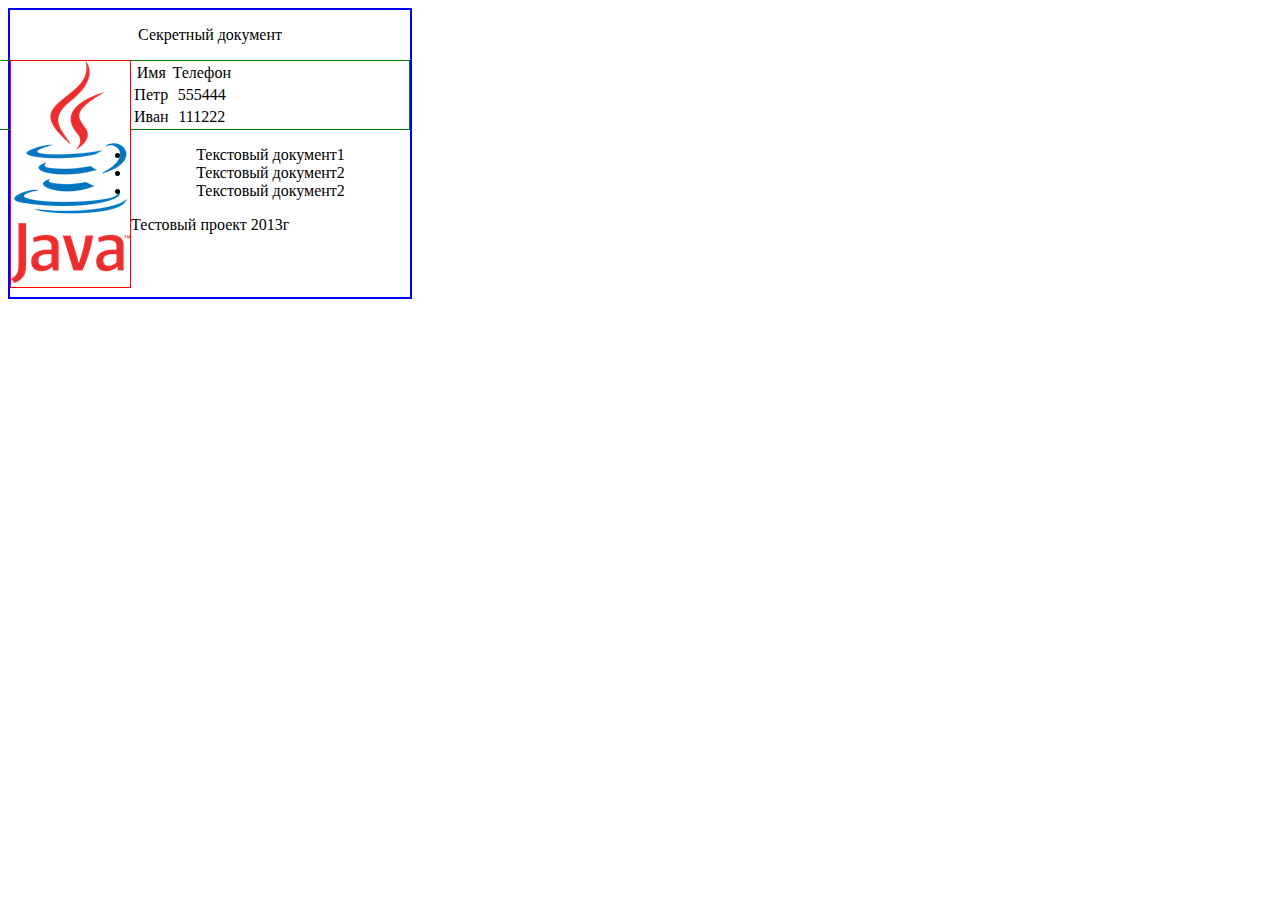
<file: web/index.html>
<!DOCTYPE html>
<html lang="ru">
<head>
	<meta charset="UTF-8">
	<title></title>
	<meta name="description" content="">
	<meta name="keywords" content="">
	<link rel="stylesheet" href="assets/css/style.css">
</head>
<body>
	<div class="mainFrame">
		<div class="head">
			<p>Секретный документ</p>
			<div class="pic"><img src="assets/img/java.png" /></div>
			<div class="table_block">
				<table class="table">
					<tr>
						<td>
							Имя
						</td>
						<td>
							Телефон
						</td>
					</tr>
					<tr>
						<td>
							Петр
						</td>
						<td>
							555444
						</td>
					</tr>
					<tr>
						<td>
							Иван
						</td>
						<td>
							111222
						</td>
					</tr>
				</table>
			</div>
				<div class="list">
					<ul>
						<li>Текстовый документ1</li>
						<li>Текстовый документ2</li>
						<li>Текстовый документ2</li>
					</ul>
				</div>
		</div>
		<div><p>Тестовый проект 2013г</p></div>
	</div>

</body>
</html>
</file>
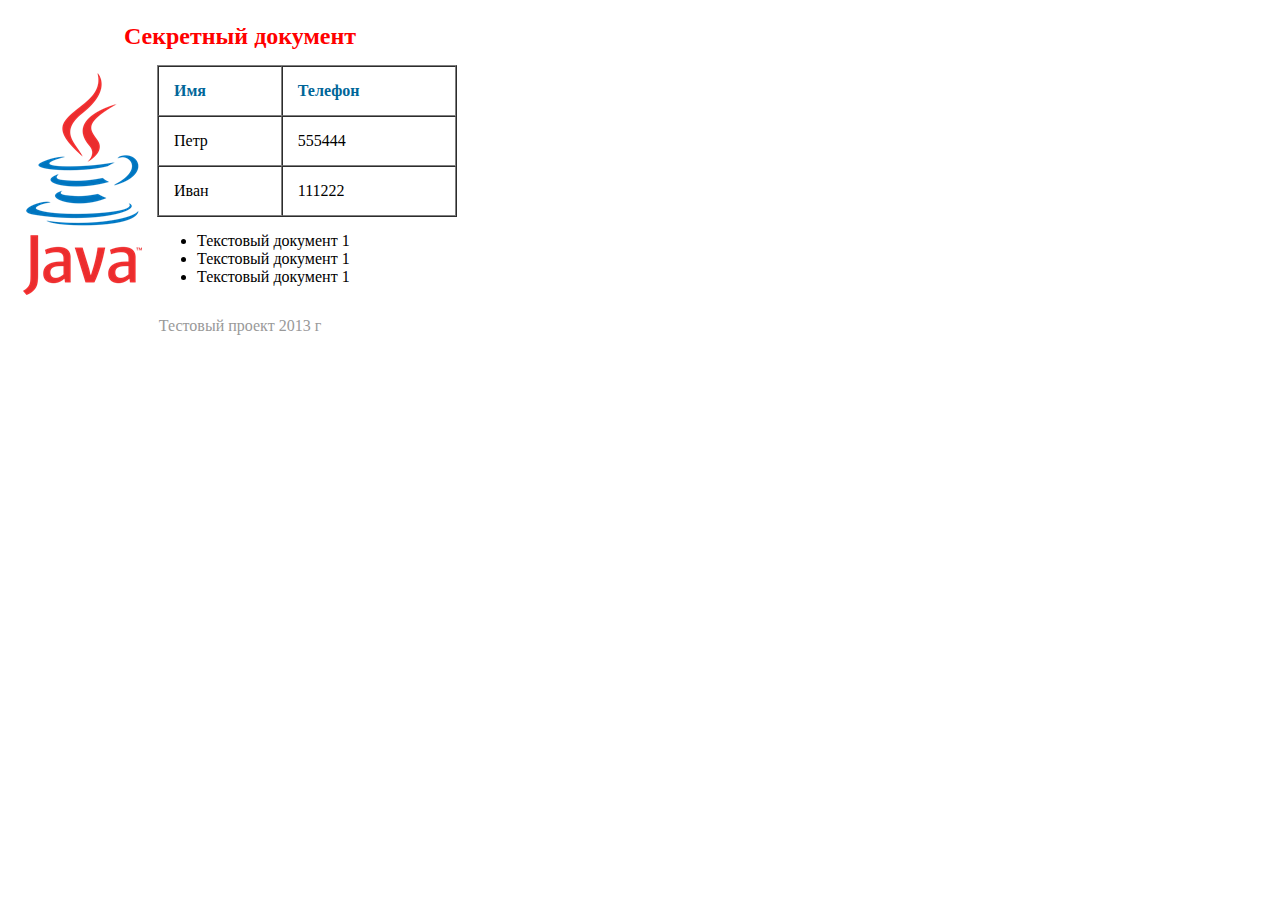
<file: web/doc.html>
<html>
<head>
<meta http-equiv="content-type" content="text/html; charset=UTF-8">
<title>Документ</title>
</head>
<body>
<table width="450" border="0" cellpadding="0" cellspacing="15">
 <tr>
        <td colspan="2" align="center"><strong><font color="#FF0000" size="5">Секретный документ</font></strong></td>
  </tr>
  <tr>
    <td width="150" rowspan="2"><img src="java.png" alt="" width="119" height="222"></td>
    <td width="340" height="99"><table width="300" border="1" align="left" cellpadding="15" cellspacing="0">
      <tr>
         <th align="left"><font color="#006699"> <strong>Имя</strong></font></th>
        <th align="left"><font color="#006699"><strong>Телефон</strong></font></th>
      </tr>
      <tr>
        <td>Петр</td>
        <td>555444</td>
      </tr>
      <tr>
        <td>Иван</td>
        <td>111222</td>
      </tr>
    </table></td>
  </tr>
  <tr>
    <td>
    <ul>
      <li>Текстовый документ 1</li>
      <li>Текстовый документ 1</li>
      <li>Текстовый документ 1</li>
    </ul>    
    </td>
  </tr>
 
  <tr>
    <td colspan="2"><p align="center"><font color="#999999">Тестовый проект 2013 г</font></p></td>
  </tr>
</table>
</body>
</html>
</file>
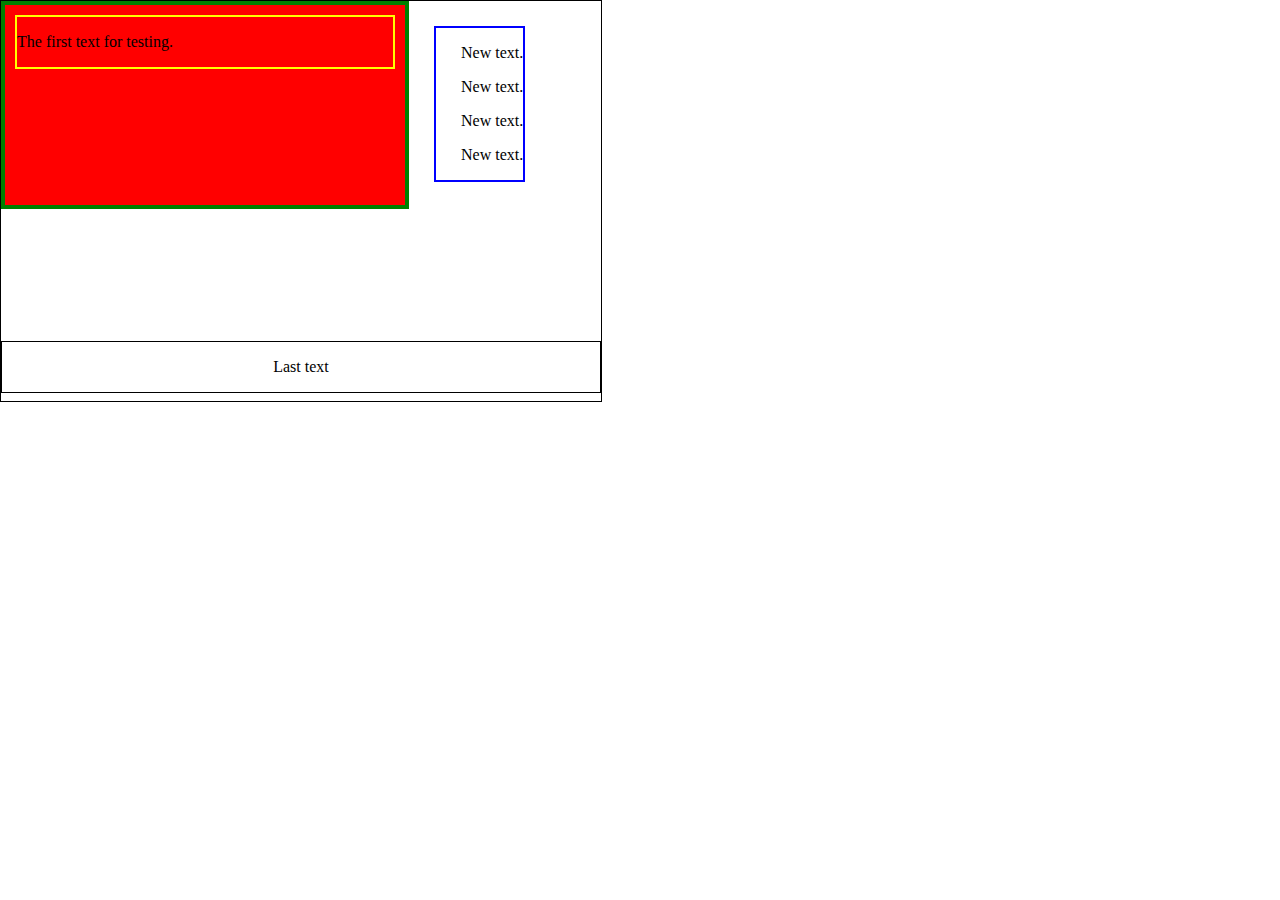
<file: web/index_test_div.html>
<!DOCTYPE html>
<html lang="ru">
<head>
	<meta charset="UTF-8">
	<title></title>
	<meta name="description" content="">
	<meta name="keywords" content="">
	<style type="text/css">
		body{
			margin:0;
			padding:0;
		}
		.mainFrame{
			margin:0px;
			border: 4px solid green;
			width: 400px;
			height: 200px;
			background: red;
			float: left;

		}
		.innerBlock{
			margin: 10px;
			border: 2px solid yellow;
		}

		.externalBlock{
			padding-left: 25px; 
			border: 2px solid blue;
			margin:25px;
			float: left;
		}

		.allBlock{
			width: 600px;
			height: 400px;
			border: 1px solid black;
		}
		.lastBlock{
			clear: both;
			text-align: center;
			border: 1px solid black;
			padding: 0;
			margin-top: 340px;
		}

	</style>
</head>
<body>
	<div class="allBlock">
		<div class="mainFrame">
			<div class="innerBlock">
				<p>The first text for testing.</p>
			</div>	
		</div>
			<div class="externalBlock">
				<p>New text.</p>
				<p>New text.</p>
				<p>New text.</p>
				<p>New text.</p>
			</div>
			<dir class="lastBlock">
				<p>Last text</p>
			</dir>
	</div>

</body>
</html>
</file>
<file: web/assets/css/style.css>
.mainFrame{
	width: 400px;
	height: 287px; 
	border: 2px solid blue;
}

.head{
	text-align: center;
	font: arial;
}

.pic{
	float: left;
	border: 1px solid red;
}

.PP{
	float: left;
	width: 10px;
	background: red;
	margin:0px;
}


.table_block{
	border: 1px solid green;
	margin-left: -15px;
}
</file>
